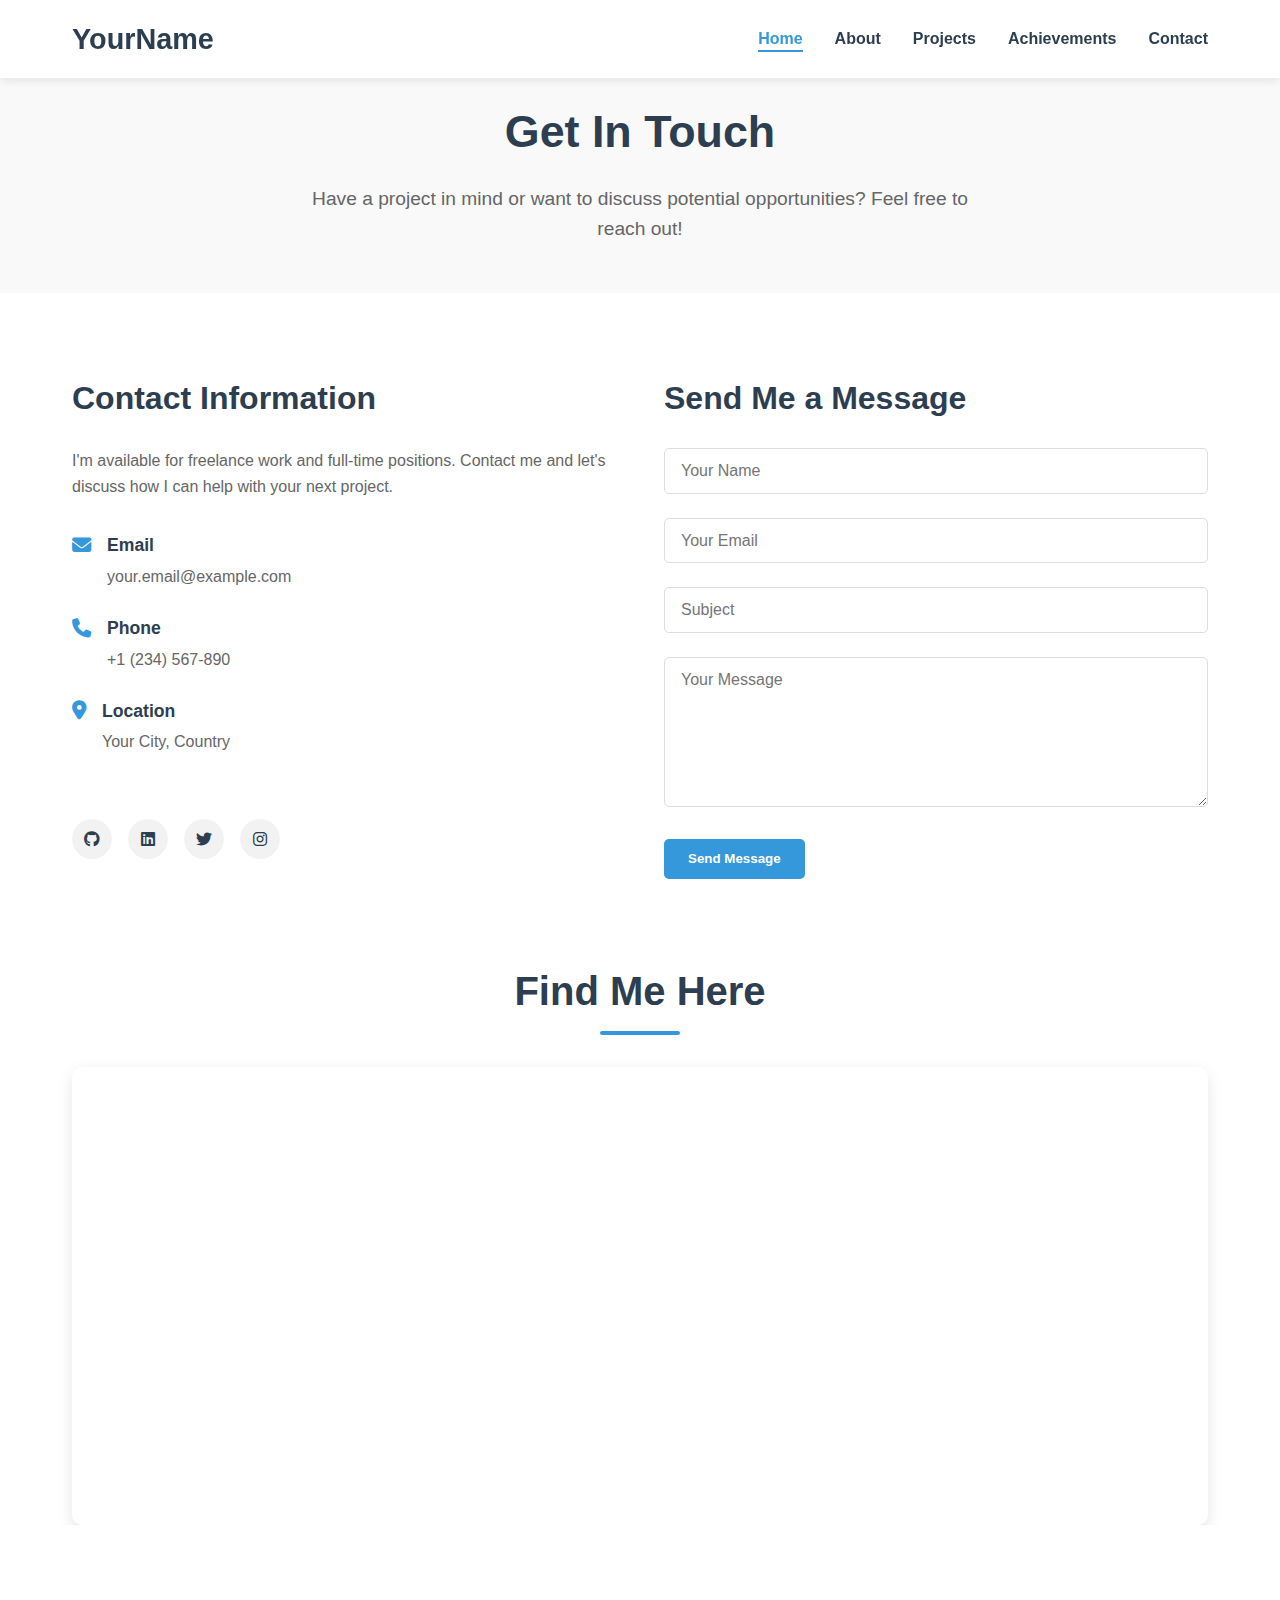
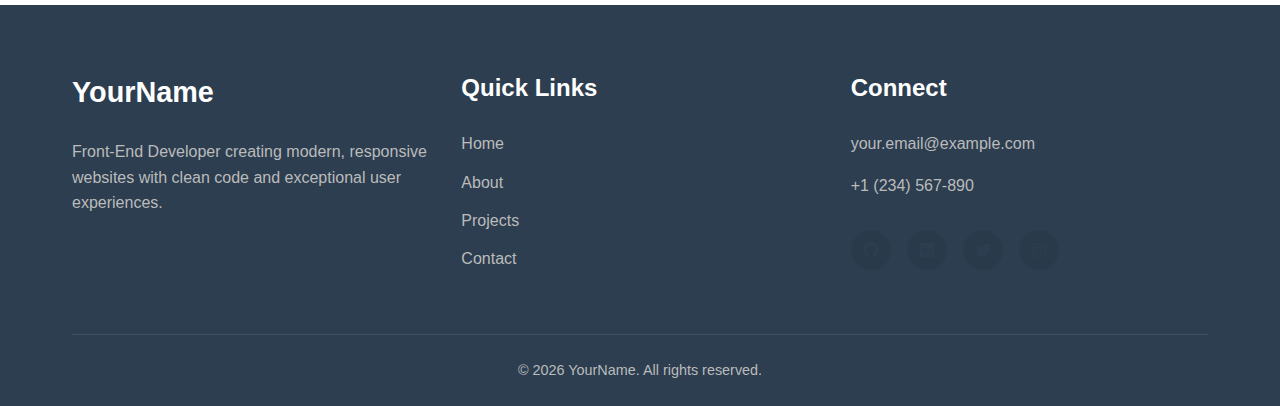
<file: contact.html>
<!DOCTYPE html>
<html lang="en">
<head>
    <meta charset="UTF-8">
    <meta name="viewport" content="width=device-width, initial-scale=1.0">
    <title>Contact | Your Name</title>
    <link rel="stylesheet" href="css/style.css">
    <link rel="stylesheet" href="css/animations.css">
    <link rel="stylesheet" href="https://cdnjs.cloudflare.com/ajax/libs/font-awesome/6.4.0/css/all.min.css">
</head>
<body>
    <!-- Navigation (same as index.html) -->
    <!-- Navigation -->
    <nav class="navbar">
        <div class="container">
            <a href="index.html" class="logo">YourName</a>
            <ul class="nav-links">
                <li><a href="index.html" class="active">Home</a></li>
                <li><a href="about.html">About</a></li>
                <li><a href="projects.html">Projects</a></li>
                <li><a href="achievements.html">Achievements</a></li>
                <li><a href="contact.html">Contact</a></li>
            </ul>
            <div class="hamburger">
                <span></span>
                <span></span>
                <span></span>
            </div>
        </div>
    </nav>

    <!-- Contact Header -->
    <section class="contact-header">
        <div class="container">
            <h1 class="page-title">Get In Touch</h1>
            <p class="page-description">Have a project in mind or want to discuss potential opportunities? Feel free to reach out!</p>
        </div>
    </section>

    <!-- Contact Section -->
    <section class="contact-section">
        <div class="container">
            <div class="contact-content">
                <div class="contact-info">
                    <h2>Contact Information</h2>
                    <p>I'm available for freelance work and full-time positions. Contact me and let's discuss how I can help with your next project.</p>
                    
                    <div class="info-item">
                        <i class="fas fa-envelope"></i>
                        <div>
                            <h3>Email</h3>
                            <a href="mailto:your.email@example.com">your.email@example.com</a>
                        </div>
                    </div>
                    
                    <div class="info-item">
                        <i class="fas fa-phone"></i>
                        <div>
                            <h3>Phone</h3>
                            <a href="tel:+1234567890">+1 (234) 567-890</a>
                        </div>
                    </div>
                    
                    <div class="info-item">
                        <i class="fas fa-map-marker-alt"></i>
                        <div>
                            <h3>Location</h3>
                            <p>Your City, Country</p>
                        </div>
                    </div>
                    
                    <div class="social-links">
                        <a href="#"><i class="fab fa-github"></i></a>
                        <a href="#"><i class="fab fa-linkedin"></i></a>
                        <a href="#"><i class="fab fa-twitter"></i></a>
                        <a href="#"><i class="fab fa-instagram"></i></a>
                    </div>
                </div>
                
                <div class="contact-form">
                    <h2>Send Me a Message</h2>
                    <form id="contactForm">
                        <div class="form-group">
                            <input type="text" id="name" name="name" placeholder="Your Name" required>
                        </div>
                        <div class="form-group">
                            <input type="email" id="email" name="email" placeholder="Your Email" required>
                        </div>
                        <div class="form-group">
                            <input type="text" id="subject" name="subject" placeholder="Subject" required>
                        </div>
                        <div class="form-group">
                            <textarea id="message" name="message" placeholder="Your Message" rows="5" required></textarea>
                        </div>
                        <button type="submit" class="btn btn-primary">Send Message</button>
                    </form>
                </div>
            </div>
        </div>
    </section>

    <!-- Map Section -->
    <section class="map-section">
        <div class="container">
            <h2 class="section-title">Find Me Here</h2>
            <div class="map-container">
                <iframe src="https://www.google.com/maps/embed?pb=!1m18!1m12!1m3!1d3022.215209121342!2d-73.98827968459377!3d40.74844047932799!2m3!1f0!2f0!3f0!3m2!1i1024!2i768!4f13.1!3m3!1m2!1s0x89c259a9b3117469%3A0xd134e199a405a163!2sEmpire%20State%20Building!5e0!3m2!1sen!2sus!4v1623251234567!5m2!1sen!2sus" width="100%" height="450" style="border:0;" allowfullscreen="" loading="lazy"></iframe>
            </div>
        </div>
    </section>

    <!-- Footer -->
    <footer class="footer">
        <div class="container">
            <div class="footer-content">
                <div class="footer-about">
                    <h3>YourName</h3>
                    <p>Front-End Developer creating modern, responsive websites with clean code and exceptional user experiences.</p>
                </div>
                <div class="footer-links">
                    <h3>Quick Links</h3>
                    <ul>
                        <li><a href="index.html">Home</a></li>
                        <li><a href="about.html">About</a></li>
                        <li><a href="projects.html">Projects</a></li>
                        <li><a href="contact.html">Contact</a></li>
                    </ul>
                </div>
                <div class="footer-contact">
                    <h3>Connect</h3>
                    <ul>
                        <li><a href="mailto:your.email@example.com">your.email@example.com</a></li>
                        <li><a href="tel:+1234567890">+1 (234) 567-890</a></li>
                        <li>
                            <div class="social-links">
                                <a href="#"><i class="fab fa-github"></i></a>
                                <a href="#"><i class="fab fa-linkedin"></i></a>
                                <a href="#"><i class="fab fa-twitter"></i></a>
                                <a href="#"><i class="fab fa-instagram"></i></a>
                            </div>
                        </li>
                    </ul>
                </div>
            </div>
            <div class="footer-bottom">
                <p>&copy; <span id="year"></span> YourName. All rights reserved.</p>
            </div>
        </div>
    </footer>

    <script src="js/main.js"></script>
    <script src="js/animations.js"></script>
    <script src="js/contact.js"></script>
</body>
</html>
</file>
<file: css/style.css>
/* Global Styles */
:root {
    --primary-color: #3498db;
    --secondary-color: #2ecc71;
    --dark-color: #2c3e50;
    --light-color: #ecf0f1;
    --danger-color: #e74c3c;
    --success-color: #2ecc71;
    --warning-color: #f39c12;
    --max-width: 1200px;
    --box-shadow: 0 5px 15px rgba(0, 0, 0, 0.1);
    --transition: all 0.3s ease;
}

* {
    margin: 0;
    padding: 0;
    box-sizing: border-box;
}

html {
    scroll-behavior: smooth;
}

body {
    font-family: 'Segoe UI', Tahoma, Geneva, Verdana, sans-serif;
    line-height: 1.6;
    color: #333;
    background-color: #fff;
}

.container {
    max-width: var(--max-width);
    margin: 0 auto;
    padding: 0 2rem;
    overflow: hidden;
}

a {
    text-decoration: none;
    color: var(--dark-color);
    transition: var(--transition);
}

a:hover {
    color: var(--primary-color);
}

ul {
    list-style: none;
}

img {
    width: 100%;
}

.btn {
    display: inline-block;
    padding: 0.8rem 1.5rem;
    border: none;
    border-radius: 5px;
    cursor: pointer;
    transition: var(--transition);
    font-weight: 600;
}

.btn-primary {
    background-color: var(--primary-color);
    color: #fff;
}

.btn-primary:hover {
    background-color: #2980b9;
    transform: translateY(-3px);
    box-shadow: var(--box-shadow);
}

.btn-secondary {
    background-color: var(--light-color);
    color: var(--dark-color);
}

.btn-secondary:hover {
    background-color: #bdc3c7;
    transform: translateY(-3px);
    box-shadow: var(--box-shadow);
}

.btn-small {
    padding: 0.5rem 1rem;
    font-size: 0.8rem;
}

.text-center {
    text-align: center;
}

.section-title {
    font-size: 2.5rem;
    margin-bottom: 2rem;
    text-align: center;
    position: relative;
    color: var(--dark-color);
}

.section-title::after {
    content: '';
    display: block;
    width: 80px;
    height: 4px;
    background: var(--primary-color);
    margin: 0.5rem auto;
    border-radius: 2px;
}

/* Navigation */
.navbar {
    background-color: #fff;
    box-shadow: 0 2px 10px rgba(0, 0, 0, 0.1);
    position: fixed;
    top: 0;
    left: 0;
    right: 0;
    z-index: 1000;
    padding: 1rem 0;
    transition: var(--transition);
}

.navbar.scrolled {
    padding: 0.5rem 0;
    box-shadow: 0 5px 15px rgba(0, 0, 0, 0.1);
}

.navbar .container {
    display: flex;
    justify-content: space-between;
    align-items: center;
}

.logo {
    font-size: 1.8rem;
    font-weight: 700;
    color: var(--dark-color);
}

.logo span {
    color: var(--primary-color);
}

.nav-links {
    display: flex;
}

.nav-links li {
    margin-left: 2rem;
}

.nav-links a {
    font-weight: 600;
    position: relative;
}

.nav-links a::after {
    content: '';
    position: absolute;
    bottom: -5px;
    left: 0;
    width: 0;
    height: 2px;
    background-color: var(--primary-color);
    transition: var(--transition);
}

.nav-links a:hover::after {
    width: 100%;
}

.nav-links a.active {
    color: var(--primary-color);
}

.nav-links a.active::after {
    width: 100%;
}

.hamburger {
    display: none;
    cursor: pointer;
}

.hamburger span {
    display: block;
    width: 25px;
    height: 3px;
    background-color: var(--dark-color);
    margin: 5px 0;
    transition: var(--transition);
}

/* Hero Section */
.hero {
    padding: 10rem 0 5rem;
    background-color: #f9f9f9;
}

.hero .container {
    display: flex;
    align-items: center;
    justify-content: space-between;
}

.hero-content {
    flex: 1;
    padding-right: 2rem;
}

.hero-image {
    flex: 1;
}

.hero-title {
    font-size: 3.5rem;
    margin-bottom: 1rem;
    color: var(--dark-color);
}

.hero-title span {
    color: var(--primary-color);
}

.hero-subtitle {
    font-size: 1.8rem;
    margin-bottom: 1.5rem;
    color: #555;
}

.hero-description {
    font-size: 1.1rem;
    margin-bottom: 2rem;
    color: #666;
    max-width: 600px;
}

.hero-buttons {
    display: flex;
    gap: 1rem;
}

/* Skills Section */
.skills {
    padding: 5rem 0;
    background-color: #fff;
}

.skills-grid {
    display: grid;
    grid-template-columns: repeat(auto-fit, minmax(300px, 1fr));
    gap: 2rem;
    margin-top: 3rem;
}

.skill-card {
    background-color: #fff;
    border-radius: 10px;
    padding: 2rem;
    text-align: center;
    box-shadow: var(--box-shadow);
    transition: var(--transition);
}

.skill-card:hover {
    transform: translateY(-10px);
    box-shadow: 0 15px 30px rgba(0, 0, 0, 0.1);
}

.skill-card i {
    font-size: 3rem;
    color: var(--primary-color);
    margin-bottom: 1.5rem;
}

.skill-card h3 {
    font-size: 1.5rem;
    margin-bottom: 1rem;
    color: var(--dark-color);
}

.skill-card p {
    color: #666;
}

/* Projects Section */
.featured-projects {
    padding: 5rem 0;
    background-color: #f9f9f9;
}

.projects-grid {
    display: grid;
    grid-template-columns: repeat(auto-fit, minmax(300px, 1fr));
    gap: 2rem;
    margin-top: 3rem;
}

.project-card {
    background-color: #fff;
    border-radius: 10px;
    overflow: hidden;
    box-shadow: var(--box-shadow);
    transition: var(--transition);
    position: relative;
}

.project-card:hover {
    transform: translateY(-10px);
    box-shadow: 0 15px 30px rgba(0, 0, 0, 0.1);
}

.project-card img {
    height: 200px;
    object-fit: cover;
}

.project-info {
    padding: 1.5rem;
}

.project-info h3 {
    font-size: 1.3rem;
    margin-bottom: 0.5rem;
    color: var(--dark-color);
}

.project-info p {
    color: #666;
    margin-bottom: 1rem;
}

/* Testimonials */
.testimonials {
    padding: 5rem 0;
    background-color: #fff;
}

.testimonial-slider {
    position: relative;
    max-width: 800px;
    margin: 3rem auto;
    overflow: hidden;
}

.testimonial {
    text-align: center;
    padding: 2rem;
    display: none;
}

.testimonial.active {
    display: block;
    animation: fadeIn 1s ease;
}

@keyframes fadeIn {
    from { opacity: 0; }
    to { opacity: 1; }
}

.testimonial p {
    font-size: 1.2rem;
    font-style: italic;
    margin-bottom: 2rem;
    color: #555;
}

.client-info {
    display: flex;
    align-items: center;
    justify-content: center;
}

.client-info img {
    width: 60px;
    height: 60px;
    border-radius: 50%;
    object-fit: cover;
    margin-right: 1rem;
}

.client-info h4 {
    font-size: 1.2rem;
    color: var(--dark-color);
}

.client-info p {
    font-size: 0.9rem;
    color: #777;
    margin: 0;
    font-style: normal;
}

.slider-controls {
    display: flex;
    justify-content: center;
    margin-top: 2rem;
    gap: 1rem;
}

.slider-controls button {
    background-color: var(--primary-color);
    color: #fff;
    border: none;
    width: 40px;
    height: 40px;
    border-radius: 50%;
    cursor: pointer;
    transition: var(--transition);
}

.slider-controls button:hover {
    background-color: #2980b9;
}

/* Call to Action */
.cta {
    padding: 5rem 0;
    background-color: var(--primary-color);
    color: #fff;
    text-align: center;
}

.cta h2 {
    font-size: 2.5rem;
    margin-bottom: 1.5rem;
}

.cta p {
    font-size: 1.2rem;
    max-width: 700px;
    margin: 0 auto 2rem;
}

.cta .btn {
    background-color: #fff;
    color: var(--primary-color);
}

.cta .btn:hover {
    background-color: #f1f1f1;
    transform: translateY(-3px);
    box-shadow: var(--box-shadow);
}

/* Footer */
.footer {
    background-color: var(--dark-color);
    color: #fff;
    padding: 4rem 0 0;
}

.footer-content {
    display: grid;
    grid-template-columns: repeat(auto-fit, minmax(250px, 1fr));
    gap: 2rem;
    margin-bottom: 3rem;
}

.footer-about h3 {
    font-size: 1.8rem;
    margin-bottom: 1.5rem;
}

.footer-about p {
    color: #bbb;
}

.footer-links h3,
.footer-contact h3 {
    font-size: 1.5rem;
    margin-bottom: 1.5rem;
}

.footer-links li {
    margin-bottom: 0.8rem;
}

.footer-links a {
    color: #bbb;
}

.footer-links a:hover {
    color: var(--primary-color);
}

.footer-contact ul li {
    margin-bottom: 1rem;
    color: #bbb;
}

.footer-contact a {
    color: #bbb;
}

.footer-contact a:hover {
    color: var(--primary-color);
}

.social-links {
    display: flex;
    gap: 1rem;
}

.social-links a {
    display: inline-flex;
    align-items: center;
    justify-content: center;
    width: 40px;
    height: 40px;
    background-color: rgba(255, 255, 255, 0.1);
    border-radius: 50%;
    color: #fff;
    transition: var(--transition);
}

.social-links a:hover {
    background-color: var(--primary-color);
    transform: translateY(-3px);
}

.footer-bottom {
    text-align: center;
    padding: 1.5rem 0;
    border-top: 1px solid rgba(255, 255, 255, 0.1);
    color: #bbb;
    font-size: 0.9rem;
}

/* Responsive Design */
@media (max-width: 992px) {
    .hero .container {
        flex-direction: column;
        text-align: center;
    }

    .hero-content {
        padding-right: 0;
        margin-bottom: 3rem;
    }

    .hero-buttons {
        justify-content: center;
    }

    .hero-description {
        margin-left: auto;
        margin-right: auto;
    }
}

@media (max-width: 768px) {
    .navbar .container {
        position: relative;
    }

    .nav-links {
        position: fixed;
        top: 80px;
        left: -100%;
        width: 100%;
        height: calc(100vh - 80px);
        background-color: #fff;
        flex-direction: column;
        align-items: center;
        justify-content: center;
        transition: var(--transition);
        z-index: 999;
    }

    .nav-links.active {
        left: 0;
    }

    .nav-links li {
        margin: 1.5rem 0;
    }

    .hamburger {
        display: block;
    }

    .hamburger.active span:nth-child(1) {
        transform: rotate(45deg) translate(5px, 5px);
    }

    .hamburger.active span:nth-child(2) {
        opacity: 0;
    }

    .hamburger.active span:nth-child(3) {
        transform: rotate(-45deg) translate(7px, -6px);
    }

    .hero-title {
        font-size: 2.8rem;
    }

    .hero-subtitle {
        font-size: 1.5rem;
    }

    .section-title {
        font-size: 2rem;
    }
}

@media (max-width: 576px) {
    .hero {
        padding: 8rem 0 3rem;
    }

    .hero-title {
        font-size: 2.2rem;
    }

    .hero-subtitle {
        font-size: 1.3rem;
    }

    .hero-buttons {
        flex-direction: column;
        gap: 1rem;
    }

    .btn {
        width: 100%;
    }
}



/* ********************************** CSS FOR OTHER PAGES   **********************************************   */

/* About Page Styles */
.about-section {
    padding: 5rem 0;
}

.about-content {
    display: flex;
    align-items: center;
    gap: 3rem;
}

.about-image {
    flex: 1;
    border-radius: 10px;
    overflow: hidden;
    box-shadow: var(--box-shadow);
}

.about-image img {
    height: 100%;
    object-fit: cover;
}

.about-text {
    flex: 1;
}

.about-text p {
    margin-bottom: 1.5rem;
    color: #555;
}

.about-details {
    display: grid;
    grid-template-columns: repeat(2, 1fr);
    gap: 1.5rem;
    margin: 2rem 0;
}

.detail-item h3 {
    font-size: 1rem;
    color: #777;
    margin-bottom: 0.5rem;
}

.detail-item p {
    font-size: 1.1rem;
    color: var(--dark-color);
    font-weight: 600;
}

/* Timeline Styles */
.timeline {
    position: relative;
    max-width: 800px;
    margin: 3rem auto;
    padding-left: 2rem;
}

.timeline::before {
    content: '';
    position: absolute;
    top: 0;
    left: 0;
    height: 100%;
    width: 2px;
    background-color: var(--primary-color);
}

.timeline-item {
    position: relative;
    margin-bottom: 3rem;
    padding-left: 2rem;
}

.timeline-item::before {
    content: '';
    position: absolute;
    top: 0;
    left: -1rem;
    width: 20px;
    height: 20px;
    border-radius: 50%;
    background-color: var(--primary-color);
    border: 3px solid #fff;
}

.timeline-date {
    font-weight: 600;
    color: var(--primary-color);
    margin-bottom: 0.5rem;
}

.timeline-content {
    background-color: #fff;
    padding: 1.5rem;
    border-radius: 5px;
    box-shadow: var(--box-shadow);
}

.timeline-content h3 {
    font-size: 1.3rem;
    margin-bottom: 0.5rem;
    color: var(--dark-color);
}

.timeline-content h4 {
    font-size: 1rem;
    margin-bottom: 0.5rem;
    color: #777;
}

.timeline-content p {
    color: #666;
}

/* Projects Page Styles */
.projects-header, .achievements-header, .contact-header {
    padding: 6rem 0 3rem;
    background-color: #f9f9f9;
    text-align: center;
}

.page-title {
    font-size: 2.8rem;
    margin-bottom: 1rem;
    color: var(--dark-color);
}

.page-description {
    font-size: 1.2rem;
    color: #666;
    max-width: 700px;
    margin: 0 auto;
}

.projects-filter {
    padding: 2rem 0;
    background-color: #fff;
}

.filter-buttons {
    display: flex;
    justify-content: center;
    flex-wrap: wrap;
    gap: 1rem;
}

.btn-filter {
    background-color: transparent;
    border: 1px solid #ddd;
    color: #666;
}

.btn-filter:hover {
    background-color: var(--primary-color);
    color: #fff;
    border-color: var(--primary-color);
}

.btn-filter.active {
    background-color: var(--primary-color);
    color: #fff;
    border-color: var(--primary-color);
}

.projects-grid-section {
    padding: 3rem 0 5rem;
}

.projects-grid {
    display: grid;
    grid-template-columns: repeat(auto-fill, minmax(350px, 1fr));
    gap: 2rem;
}

.project-item {
    background-color: #fff;
    border-radius: 10px;
    overflow: hidden;
    box-shadow: var(--box-shadow);
    transition: var(--transition);
}

.project-item:hover {
    transform: translateY(-10px);
    box-shadow: 0 15px 30px rgba(0, 0, 0, 0.1);
}

.project-image {
    height: 200px;
    overflow: hidden;
}

.project-image img {
    height: 100%;
    object-fit: cover;
    transition: var(--transition);
}

.project-item:hover .project-image img {
    transform: scale(1.1);
}

.project-info {
    padding: 1.5rem;
}

.project-info h3 {
    font-size: 1.3rem;
    margin-bottom: 0.5rem;
    color: var(--dark-color);
}

.project-category {
    display: inline-block;
    background-color: var(--light-color);
    color: var(--dark-color);
    padding: 0.3rem 0.8rem;
    border-radius: 50px;
    font-size: 0.8rem;
    margin-bottom: 1rem;
}

.project-description {
    color: #666;
    margin-bottom: 1.5rem;
}

.project-tech {
    display: flex;
    flex-wrap: wrap;
    gap: 0.5rem;
    margin-bottom: 1.5rem;
}

.project-tech span {
    background-color: #f1f1f1;
    color: #555;
    padding: 0.3rem 0.8rem;
    border-radius: 50px;
    font-size: 0.8rem;
}

.project-links {
    display: flex;
    gap: 1rem;
}

/* Achievements Page Styles */
.certifications-section, .awards-section, .publications-section {
    padding: 5rem 0;
}

.certifications-section {
    background-color: #f9f9f9;
}

.publications-section {
    background-color: #f9f9f9;
}

.certifications-grid, .awards-grid {
    display: grid;
    grid-template-columns: repeat(auto-fit, minmax(300px, 1fr));
    gap: 2rem;
    margin-top: 3rem;
}

.certification-card, .award-card, .publication-item {
    background-color: #fff;
    border-radius: 10px;
    padding: 2rem;
    box-shadow: var(--box-shadow);
    transition: var(--transition);
}

.certification-card:hover, .award-card:hover, .publication-item:hover {
    transform: translateY(-5px);
    box-shadow: 0 10px 20px rgba(0, 0, 0, 0.1);
}

.certification-logo {
    width: 80px;
    height: 80px;
    margin-bottom: 1.5rem;
}

.certification-logo img {
    width: 100%;
    height: 100%;
    object-fit: contain;
}

.certification-info h3, .award-info h3 {
    font-size: 1.3rem;
    margin-bottom: 0.5rem;
    color: var(--dark-color);
}

.certification-date, .award-date, .publication-journal {
    font-size: 0.9rem;
    color: #777;
    margin-bottom: 0.5rem;
}

.certification-description, .award-description, .publication-description {
    color: #666;
    margin-bottom: 1.5rem;
}

.award-card {
    display: flex;
    gap: 1.5rem;
}

.award-icon {
    font-size: 2rem;
    color: var(--primary-color);
}

.award-organization {
    font-weight: 600;
    color: #555;
    margin-bottom: 0.5rem;
}

.publications-list {
    max-width: 800px;
    margin: 3rem auto 0;
}

.publication-item {
    display: flex;
    gap: 2rem;
    margin-bottom: 2rem;
}

.publication-image {
    width: 150px;
    height: 150px;
    flex-shrink: 0;
    border-radius: 5px;
    overflow: hidden;
}

.publication-image img {
    width: 100%;
    height: 100%;
    object-fit: cover;
}

/* Contact Page Styles */
.contact-section {
    padding: 5rem 0;
}

.contact-content {
    display: flex;
    gap: 3rem;
}

.contact-info, .contact-form {
    flex: 1;
}

.contact-info h2, .contact-form h2 {
    font-size: 2rem;
    margin-bottom: 1.5rem;
    color: var(--dark-color);
}

.contact-info p {
    color: #666;
    margin-bottom: 2rem;
}

.info-item {
    display: flex;
    align-items: flex-start;
    gap: 1rem;
    margin-bottom: 1.5rem;
}

.info-item i {
    font-size: 1.2rem;
    color: var(--primary-color);
    margin-top: 0.3rem;
}

.info-item h3 {
    font-size: 1.1rem;
    margin-bottom: 0.3rem;
    color: var(--dark-color);
}

.info-item a, .info-item p {
    color: #666;
}

.social-links {
    display: flex;
    gap: 1rem;
    margin-top: 2rem;
}

.social-links a {
    display: inline-flex;
    align-items: center;
    justify-content: center;
    width: 40px;
    height: 40px;
    background-color: rgba(0, 0, 0, 0.05);
    border-radius: 50%;
    color: var(--dark-color);
    transition: var(--transition);
}

.social-links a:hover {
    background-color: var(--primary-color);
    color: #fff;
}

.form-group {
    margin-bottom: 1.5rem;
}

.form-group input, .form-group textarea {
    width: 100%;
    padding: 0.8rem 1rem;
    border: 1px solid #ddd;
    border-radius: 5px;
    font-family: inherit;
    font-size: 1rem;
    transition: var(--transition);
}

.form-group input:focus, .form-group textarea:focus {
    outline: none;
    border-color: var(--primary-color);
    box-shadow: 0 0 0 3px rgba(52, 152, 219, 0.2);
}

.form-group textarea {
    resize: vertical;
    min-height: 150px;
}

.map-section {
    padding-bottom: 5rem;
}

.map-container {
    border-radius: 10px;
    overflow: hidden;
    box-shadow: var(--box-shadow);
}

/* Modal Styles */
.project-modal {
    display: none;
    position: fixed;
    top: 0;
    left: 0;
    width: 100%;
    height: 100%;
    background-color: rgba(0, 0, 0, 0.8);
    z-index: 2000;
    overflow-y: auto;
}

.modal-content {
    background-color: #fff;
    margin: 5% auto;
    max-width: 900px;
    width: 90%;
    border-radius: 10px;
    overflow: hidden;
    position: relative;
}

.close-modal {
    position: absolute;
    top: 1rem;
    right: 1.5rem;
    font-size: 2rem;
    color: #666;
    cursor: pointer;
    transition: var(--transition);
    z-index: 1;
}

.close-modal:hover {
    color: var(--danger-color);
}

.modal-body {
    padding: 3rem;
}

/* Responsive Adjustments */
@media (max-width: 992px) {
    .about-content, .contact-content {
        flex-direction: column;
    }
    
    .about-image {
        max-width: 500px;
        margin: 0 auto;
    }
    
    .project-item {
        max-width: 400px;
        margin: 0 auto;
    }
    
    .certification-card, .award-card {
        max-width: 400px;
        margin: 0 auto;
    }
    
    .publication-item {
        flex-direction: column;
    }
    
    .publication-image {
        width: 100%;
        height: 200px;
    }
}

@media (max-width: 768px) {
    .timeline {
        padding-left: 1.5rem;
    }
    
    .timeline-item {
        padding-left: 1.5rem;
    }
    
    .timeline-item::before {
        left: -0.75rem;
    }
    
    .about-details {
        grid-template-columns: 1fr;
    }
    
    .projects-grid {
        grid-template-columns: 1fr;
    }
    
    .award-card {
        flex-direction: column;
    }
}

@media (max-width: 576px) {
    .page-title {
        font-size: 2.2rem;
    }
    
    .filter-buttons {
        justify-content: flex-start;
    }
    
    .modal-body {
        padding: 2rem 1.5rem;
    }
}
</file>
<file: css/animations.css>
/* Animations */
@keyframes slideInFromLeft {
    0% {
        transform: translateX(-100%);
        opacity: 0;
    }
    100% {
        transform: translateX(0);
        opacity: 1;
    }
}

@keyframes slideInFromRight {
    0% {
        transform: translateX(100%);
        opacity: 0;
    }
    100% {
        transform: translateX(0);
        opacity: 1;
    }
}

@keyframes slideInFromTop {
    0% {
        transform: translateY(-100%);
        opacity: 0;
    }
    100% {
        transform: translateY(0);
        opacity: 1;
    }
}

@keyframes slideInFromBottom {
    0% {
        transform: translateY(100%);
        opacity: 0;
    }
    100% {
        transform: translateY(0);
        opacity: 1;
    }
}

@keyframes fadeIn {
    0% {
        opacity: 0;
    }
    100% {
        opacity: 1;
    }
}

.slide-in-left {
    animation: slideInFromLeft 1s ease forwards;
}

.slide-in-right {
    animation: slideInFromRight 1s ease forwards;
}

.slide-in-top {
    animation: slideInFromTop 1s ease forwards;
}

.slide-in-bottom {
    animation: slideInFromBottom 1s ease forwards;
}

.fade-in {
    animation: fadeIn 1s ease forwards;
}

.delay-1 {
    animation-delay: 0.2s;
}

.delay-2 {
    animation-delay: 0.4s;
}

.delay-3 {
    animation-delay: 0.6s;
}

.delay-4 {
    animation-delay: 0.8s;
}

.delay-5 {
    animation-delay: 1s;
}
</file>
